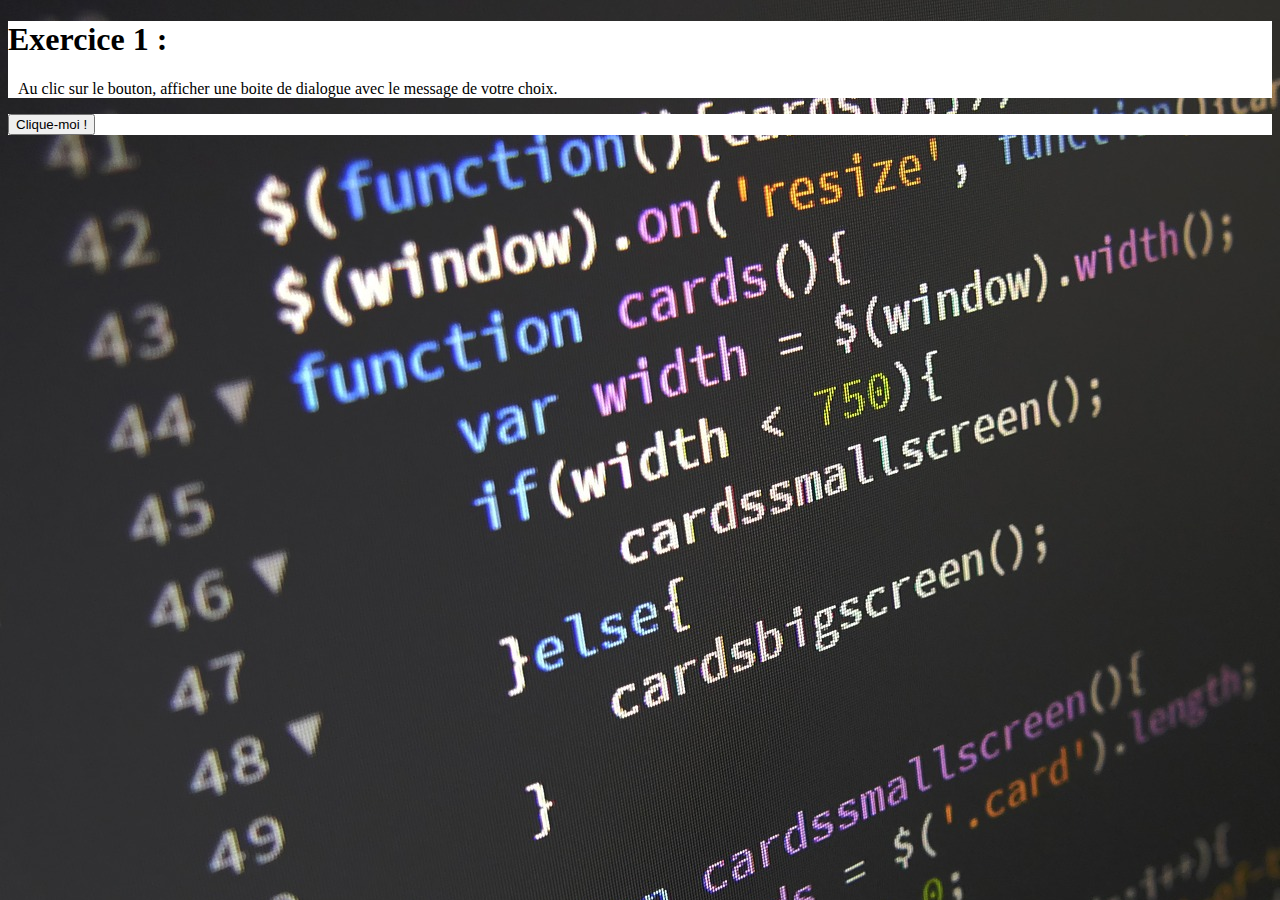
<file: Exercice_1/index.html>
<!DOCTYPE html>
<html lang="fr">
  <head>
    <meta charset="utf-8" />
    <meta name="viewport" content="width=device-width, initial-scale=1, shrink-to-fit=no" />
    <title>JQuery 2 - Excercice 1</title>
    <link rel="stylesheet" href="https://stackpath.bootstrapcdn.com/bootstrap/4.1.3/css/bootstrap.min.css" integrity="sha384-MCw98/SFnGE8fJT3GXwEOngsV7Zt27NXFoaoApmYm81iuXoPkFOJwJ8ERdknLPMO" crossorigin="anonymous" />
    <link rel="stylesheet" href="assets/css/style.css" />
  </head>
  <body>
    <div class="container-fluid">
      <h1>Exercice 1 :</h1>
      <p>Au clic sur le bouton, afficher une boite de dialogue avec le message de votre choix.</p>
    </div>
    <div class="container-fluid">
      <form>
        <button type="button" name="button" id="clickMe" >Clique-moi !</button>
      </form>
    </div>
    <script src="https://code.jquery.com/jquery-3.3.1.slim.min.js" integrity="sha384-q8i/X+965DzO0rT7abK41JStQIAqVgRVzpbzo5smXKp4YfRvH+8abtTE1Pi6jizo" crossorigin="anonymous"></script>
    <script src="https://cdnjs.cloudflare.com/ajax/libs/popper.js/1.14.3/umd/popper.min.js" integrity="sha384-ZMP7rVo3mIykV+2+9J3UJ46jBk0WLaUAdn689aCwoqbBJiSnjAK/l8WvCWPIPm49" crossorigin="anonymous"></script>
    <script src="https://stackpath.bootstrapcdn.com/bootstrap/4.1.3/js/bootstrap.min.js" integrity="sha384-ChfqqxuZUCnJSK3+MXmPNIyE6ZbWh2IMqE241rYiqJxyMiZ6OW/JmZQ5stwEULTy" crossorigin="anonymous"></script>
    <script src="assets/js/javascript.js"></script>
  </body>
</html>
</file>
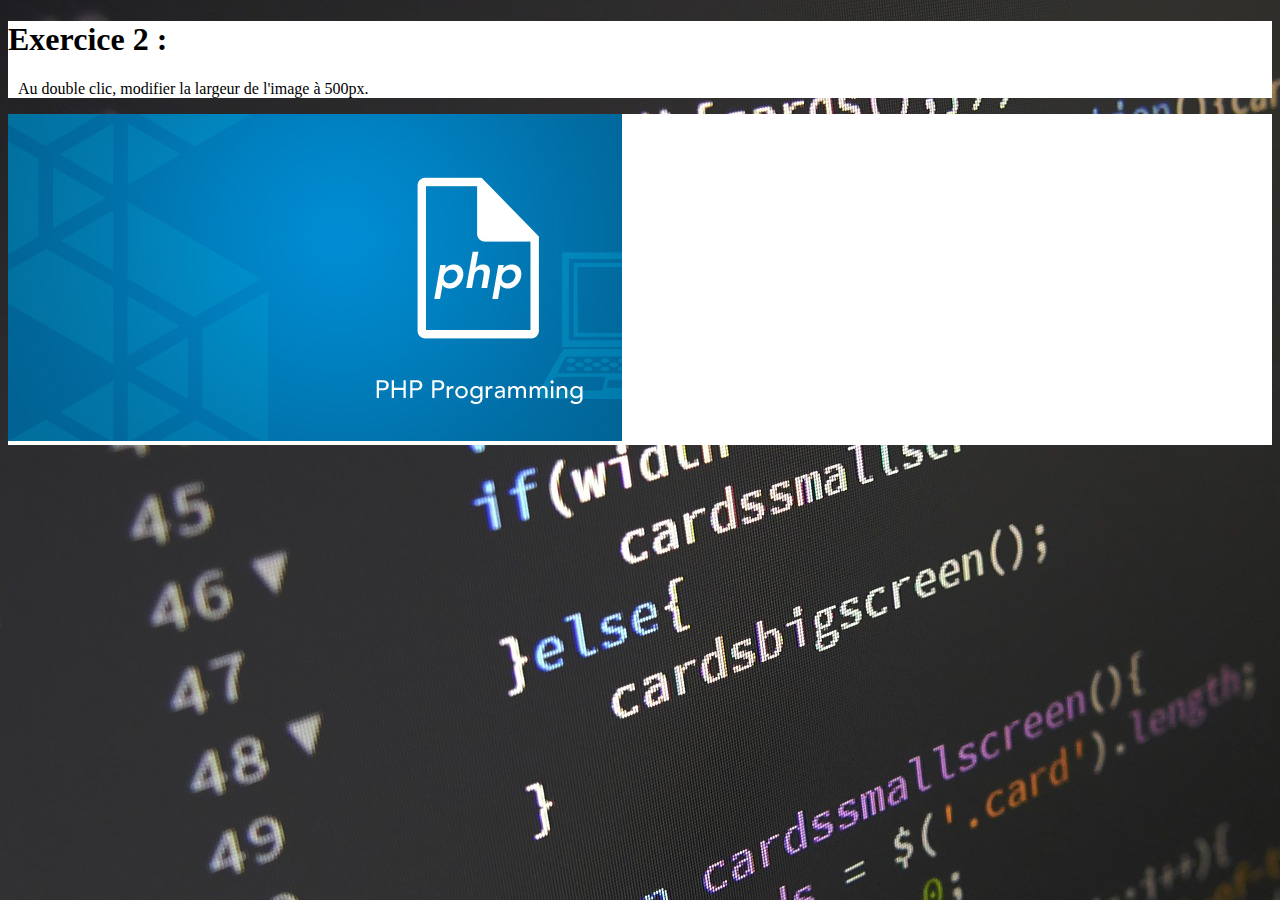
<file: Exercice_2/index.html>
<!DOCTYPE html>
<html lang="fr">
  <head>
    <meta charset="utf-8" />
    <meta name="viewport" content="width=device-width, initial-scale=1, shrink-to-fit=no" />
    <title>JQuery 2 - Excercice 2</title>
    <link rel="stylesheet" href="https://stackpath.bootstrapcdn.com/bootstrap/4.1.3/css/bootstrap.min.css" integrity="sha384-MCw98/SFnGE8fJT3GXwEOngsV7Zt27NXFoaoApmYm81iuXoPkFOJwJ8ERdknLPMO" crossorigin="anonymous" />
    <link rel="stylesheet" href="assets/css/style.css" />
  </head>
  <body>
    <div class="container-fluid">
      <h1>Exercice 2 :</h1>
      <p>Au double clic, modifier la largeur de l'image à 500px.</p>
    </div>
    <div class="container-fluid">
      <img src="images/image.jpg" id="image" />
    </div>
    <script src="https://code.jquery.com/jquery-3.3.1.slim.min.js" integrity="sha384-q8i/X+965DzO0rT7abK41JStQIAqVgRVzpbzo5smXKp4YfRvH+8abtTE1Pi6jizo" crossorigin="anonymous"></script>
    <script src="https://cdnjs.cloudflare.com/ajax/libs/popper.js/1.14.3/umd/popper.min.js" integrity="sha384-ZMP7rVo3mIykV+2+9J3UJ46jBk0WLaUAdn689aCwoqbBJiSnjAK/l8WvCWPIPm49" crossorigin="anonymous"></script>
    <script src="https://stackpath.bootstrapcdn.com/bootstrap/4.1.3/js/bootstrap.min.js" integrity="sha384-ChfqqxuZUCnJSK3+MXmPNIyE6ZbWh2IMqE241rYiqJxyMiZ6OW/JmZQ5stwEULTy" crossorigin="anonymous"></script>
    <script src="assets/js/javascript.js"></script>
  </body>
</html>
</file>
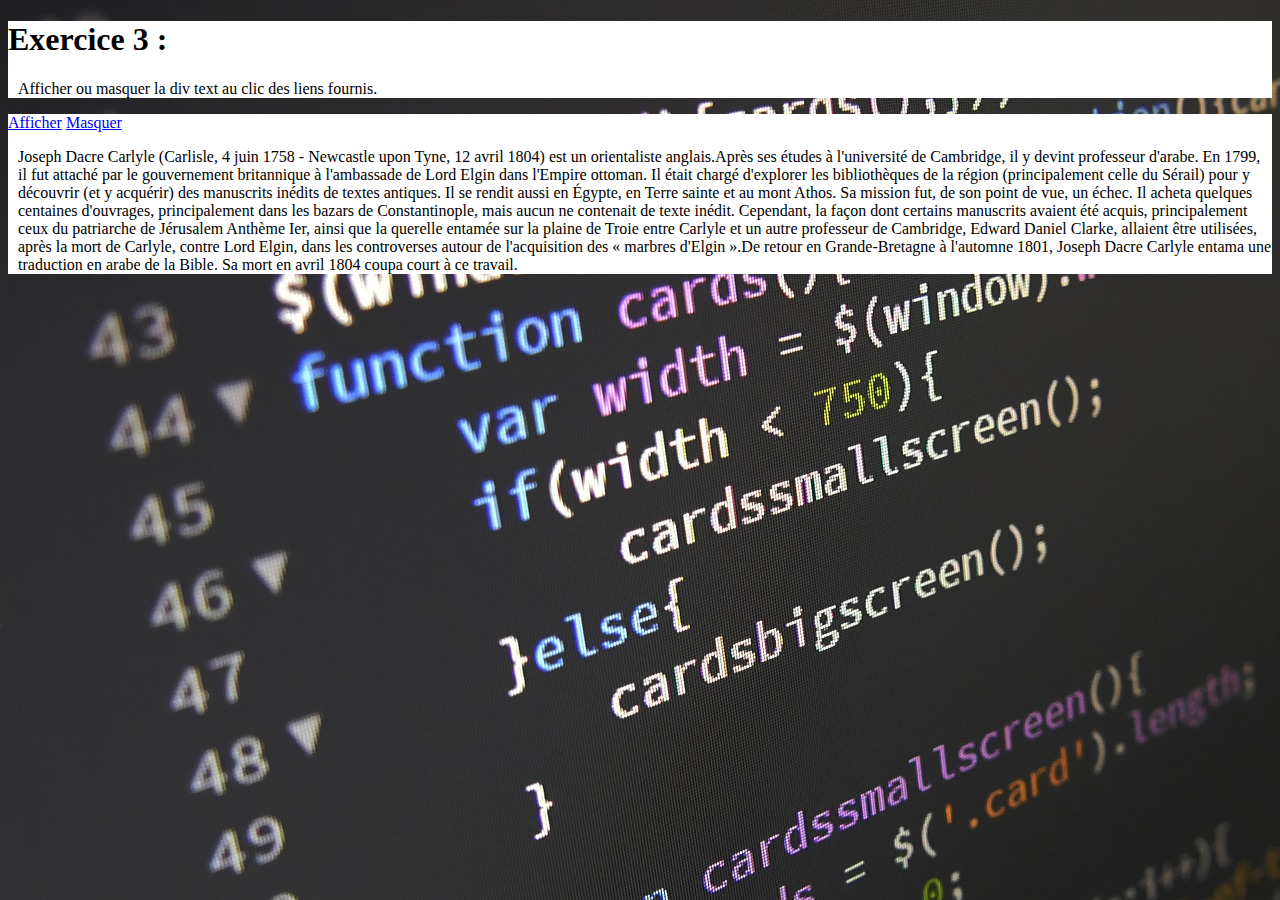
<file: Exercice_3/index.html>
<!DOCTYPE html>
<html lang="fr">
  <head>
    <meta charset="utf-8" />
    <meta name="viewport" content="width=device-width, initial-scale=1, shrink-to-fit=no" />
    <title>JQuery 2 - Excercice 3</title>
    <link rel="stylesheet" href="https://stackpath.bootstrapcdn.com/bootstrap/4.1.3/css/bootstrap.min.css" integrity="sha384-MCw98/SFnGE8fJT3GXwEOngsV7Zt27NXFoaoApmYm81iuXoPkFOJwJ8ERdknLPMO" crossorigin="anonymous" />
    <link rel="stylesheet" href="assets/css/style.css" />
  </head>
  <body>
    <div class="container-fluid">
      <h1>Exercice 3 :</h1>
      <p>Afficher ou masquer la div text au clic des liens fournis.</p>
    </div>
    <div class="container-fluid">
    <a id="show" href="#">Afficher</a>
    <a id="hide" href="#">Masquer</a>
      <div id="text">
        <p>Joseph Dacre Carlyle (Carlisle, 4 juin 1758 - Newcastle upon Tyne, 12 avril 1804) est un orientaliste anglais.Après ses études à l'université de Cambridge, il y devint professeur d'arabe. En 1799, il fut attaché par le gouvernement britannique à l'ambassade de Lord Elgin dans l'Empire ottoman. Il était chargé d'explorer les bibliothèques de la région (principalement celle du Sérail) pour y découvrir (et y acquérir) des manuscrits inédits de textes antiques. Il se rendit aussi en Égypte, en Terre sainte et au mont Athos. Sa mission fut, de son point de vue, un échec. Il acheta quelques centaines d'ouvrages, principalement dans les bazars de Constantinople, mais aucun ne contenait de texte inédit. Cependant, la façon dont certains manuscrits avaient été acquis, principalement ceux du patriarche de Jérusalem Anthème Ier, ainsi que la querelle entamée sur la plaine de Troie entre Carlyle et un autre professeur de Cambridge, Edward Daniel Clarke, allaient être utilisées, après la mort de Carlyle, contre Lord Elgin, dans les controverses autour de l'acquisition des « marbres d'Elgin ».De retour en Grande-Bretagne à l'automne 1801, Joseph Dacre Carlyle entama une traduction en arabe de la Bible. Sa mort en avril 1804 coupa court à ce travail.</p>
      </div>
    </div>
    <script src="https://code.jquery.com/jquery-3.3.1.slim.min.js" integrity="sha384-q8i/X+965DzO0rT7abK41JStQIAqVgRVzpbzo5smXKp4YfRvH+8abtTE1Pi6jizo" crossorigin="anonymous"></script>
    <script src="https://cdnjs.cloudflare.com/ajax/libs/popper.js/1.14.3/umd/popper.min.js" integrity="sha384-ZMP7rVo3mIykV+2+9J3UJ46jBk0WLaUAdn689aCwoqbBJiSnjAK/l8WvCWPIPm49" crossorigin="anonymous"></script>
    <script src="https://stackpath.bootstrapcdn.com/bootstrap/4.1.3/js/bootstrap.min.js" integrity="sha384-ChfqqxuZUCnJSK3+MXmPNIyE6ZbWh2IMqE241rYiqJxyMiZ6OW/JmZQ5stwEULTy" crossorigin="anonymous"></script>
    <script src="assets/js/javascript.js"></script>
  </body>
</html>
</file>
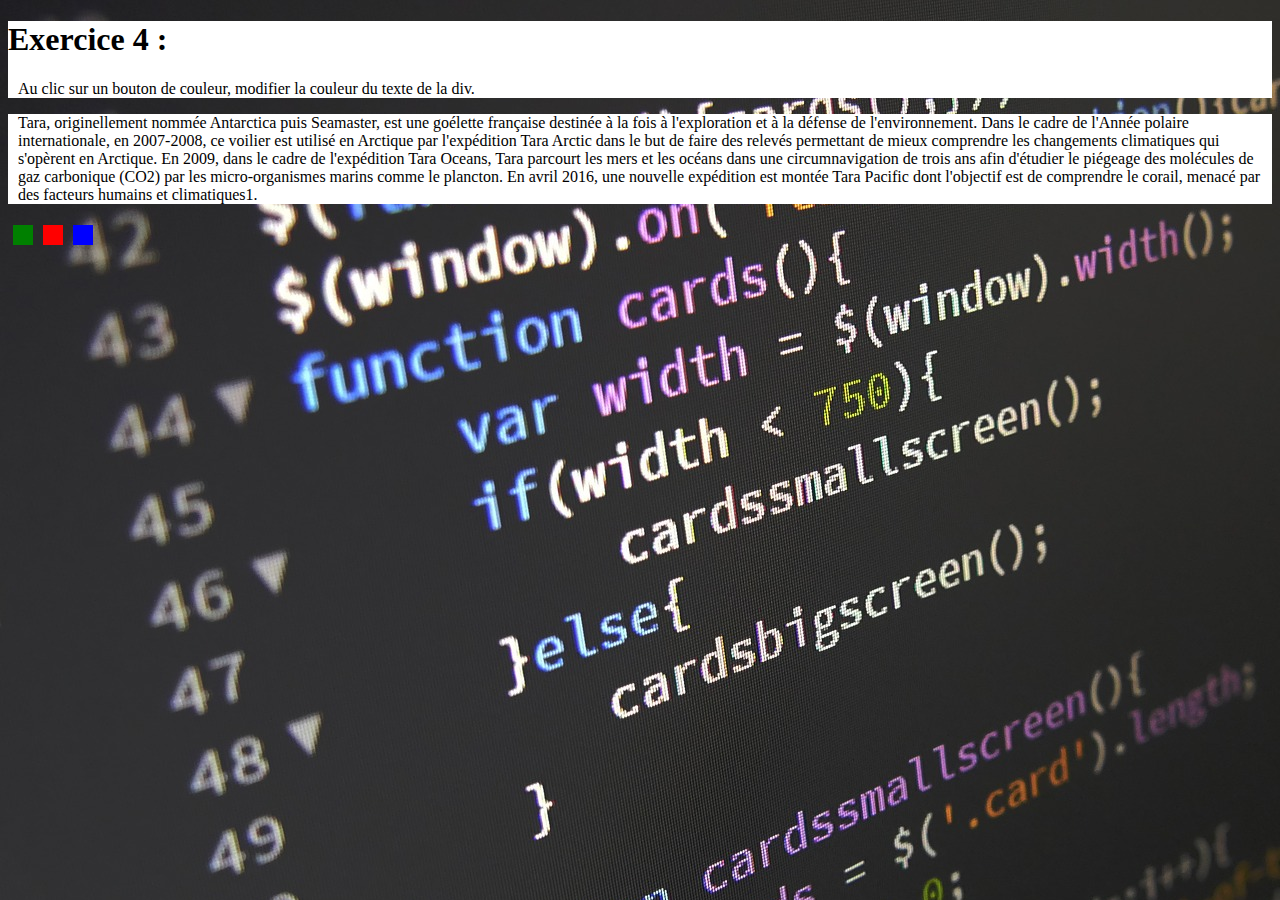
<file: Exercice_4/index.html>
<!DOCTYPE html>
<html lang="fr">
  <head>
    <meta charset="utf-8" />
    <meta name="viewport" content="width=device-width, initial-scale=1, shrink-to-fit=no" />
    <title>JQuery 2 - Excercice 4</title>
    <link rel="stylesheet" href="https://stackpath.bootstrapcdn.com/bootstrap/4.1.3/css/bootstrap.min.css" integrity="sha384-MCw98/SFnGE8fJT3GXwEOngsV7Zt27NXFoaoApmYm81iuXoPkFOJwJ8ERdknLPMO" crossorigin="anonymous" />
    <link rel="stylesheet" href="assets/css/style.css" />
  </head>
  <body>
    <div class="container-fluid">
      <h1>Exercice 4 :</h1>
      <p>Au clic sur un bouton de couleur, modifier la couleur du texte de la div.</p>
    </div>
    <div class="container-fluid">
      <div id="text">
        <p>
          Tara, originellement nommée Antarctica puis Seamaster, est une goélette française destinée à la fois à l'exploration et à la défense de l'environnement. Dans le cadre de l'Année polaire internationale, en 2007-2008, ce voilier est utilisé en Arctique par l'expédition Tara Arctic dans le but de faire des relevés permettant de mieux comprendre les changements climatiques qui s'opèrent en Arctique. En 2009, dans le cadre de l'expédition Tara Oceans, Tara parcourt les mers et les océans dans une circumnavigation de trois ans afin d'étudier le piégeage des molécules de gaz carbonique (CO2) par les micro-organismes marins comme le plancton. En avril 2016, une nouvelle expédition est montée Tara Pacific dont l'objectif est de comprendre le corail, menacé par des facteurs humains et climatiques1.
        </p>
      </div>
      <div>
        <div class="color green" id="green"></div>
        <div class="color red" id="red"></div>
        <div class="color blue" id="blue"></div>
      </div>
    </div>
    <script src="https://code.jquery.com/jquery-3.3.1.slim.min.js" integrity="sha384-q8i/X+965DzO0rT7abK41JStQIAqVgRVzpbzo5smXKp4YfRvH+8abtTE1Pi6jizo" crossorigin="anonymous"></script>
    <script src="https://cdnjs.cloudflare.com/ajax/libs/popper.js/1.14.3/umd/popper.min.js" integrity="sha384-ZMP7rVo3mIykV+2+9J3UJ46jBk0WLaUAdn689aCwoqbBJiSnjAK/l8WvCWPIPm49" crossorigin="anonymous"></script>
    <script src="https://stackpath.bootstrapcdn.com/bootstrap/4.1.3/js/bootstrap.min.js" integrity="sha384-ChfqqxuZUCnJSK3+MXmPNIyE6ZbWh2IMqE241rYiqJxyMiZ6OW/JmZQ5stwEULTy" crossorigin="anonymous"></script>
    <script src="assets/js/javascript.js"></script>
  </body>
</html>
</file>
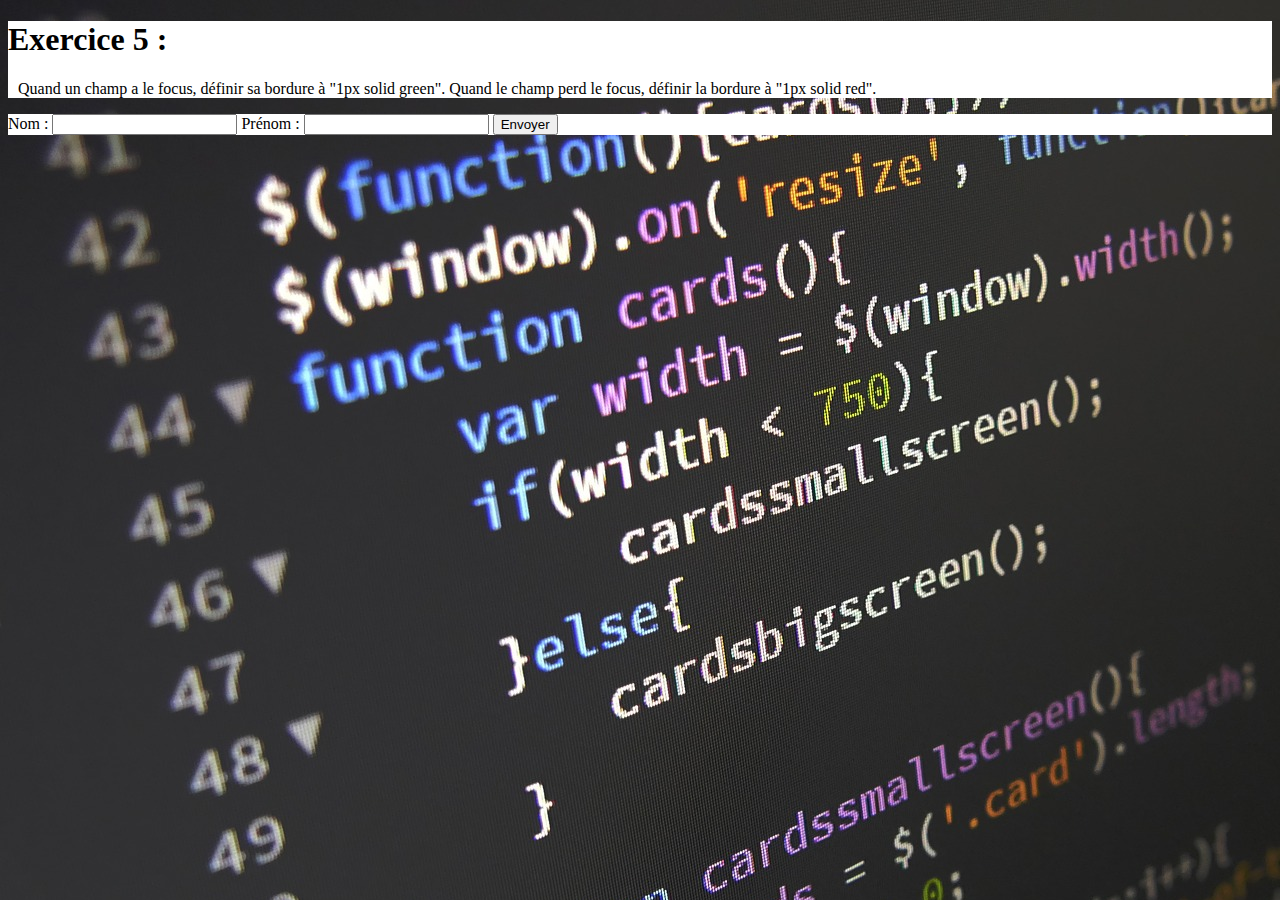
<file: Exercice_5/index.html>
<!DOCTYPE html>
<html lang="fr">
  <head>
    <meta charset="utf-8" />
    <meta name="viewport" content="width=device-width, initial-scale=1, shrink-to-fit=no" />
    <title>JQuery 2 - Excercice 5</title>
    <link rel="stylesheet" href="https://stackpath.bootstrapcdn.com/bootstrap/4.1.3/css/bootstrap.min.css" integrity="sha384-MCw98/SFnGE8fJT3GXwEOngsV7Zt27NXFoaoApmYm81iuXoPkFOJwJ8ERdknLPMO" crossorigin="anonymous" />
    <link rel="stylesheet" href="assets/css/style.css" />
  </head>
  <body>
    <div class="container-fluid">
      <h1>Exercice 5 :</h1>
      <p>Quand un champ a le focus, définir sa bordure à "1px solid green". Quand le champ perd le focus, définir la bordure à "1px solid red".</p>
    </div>
    <div class="container-fluid">
      <form>
        <label for="lastName">Nom : </label><input type="text" name="lastName" id="lastName" />
        <label for="firstName">Prénom : </label><input type="text" name="firstName" id="firstName" />
        <button type="button" name="button">Envoyer</button>
      </form>
    </div>
    <script src="https://code.jquery.com/jquery-3.3.1.slim.min.js" integrity="sha384-q8i/X+965DzO0rT7abK41JStQIAqVgRVzpbzo5smXKp4YfRvH+8abtTE1Pi6jizo" crossorigin="anonymous"></script>
    <script src="https://cdnjs.cloudflare.com/ajax/libs/popper.js/1.14.3/umd/popper.min.js" integrity="sha384-ZMP7rVo3mIykV+2+9J3UJ46jBk0WLaUAdn689aCwoqbBJiSnjAK/l8WvCWPIPm49" crossorigin="anonymous"></script>
    <script src="https://stackpath.bootstrapcdn.com/bootstrap/4.1.3/js/bootstrap.min.js" integrity="sha384-ChfqqxuZUCnJSK3+MXmPNIyE6ZbWh2IMqE241rYiqJxyMiZ6OW/JmZQ5stwEULTy" crossorigin="anonymous"></script>
    <script src="assets/js/javascript.js"></script>
  </body>
</html>
</file>
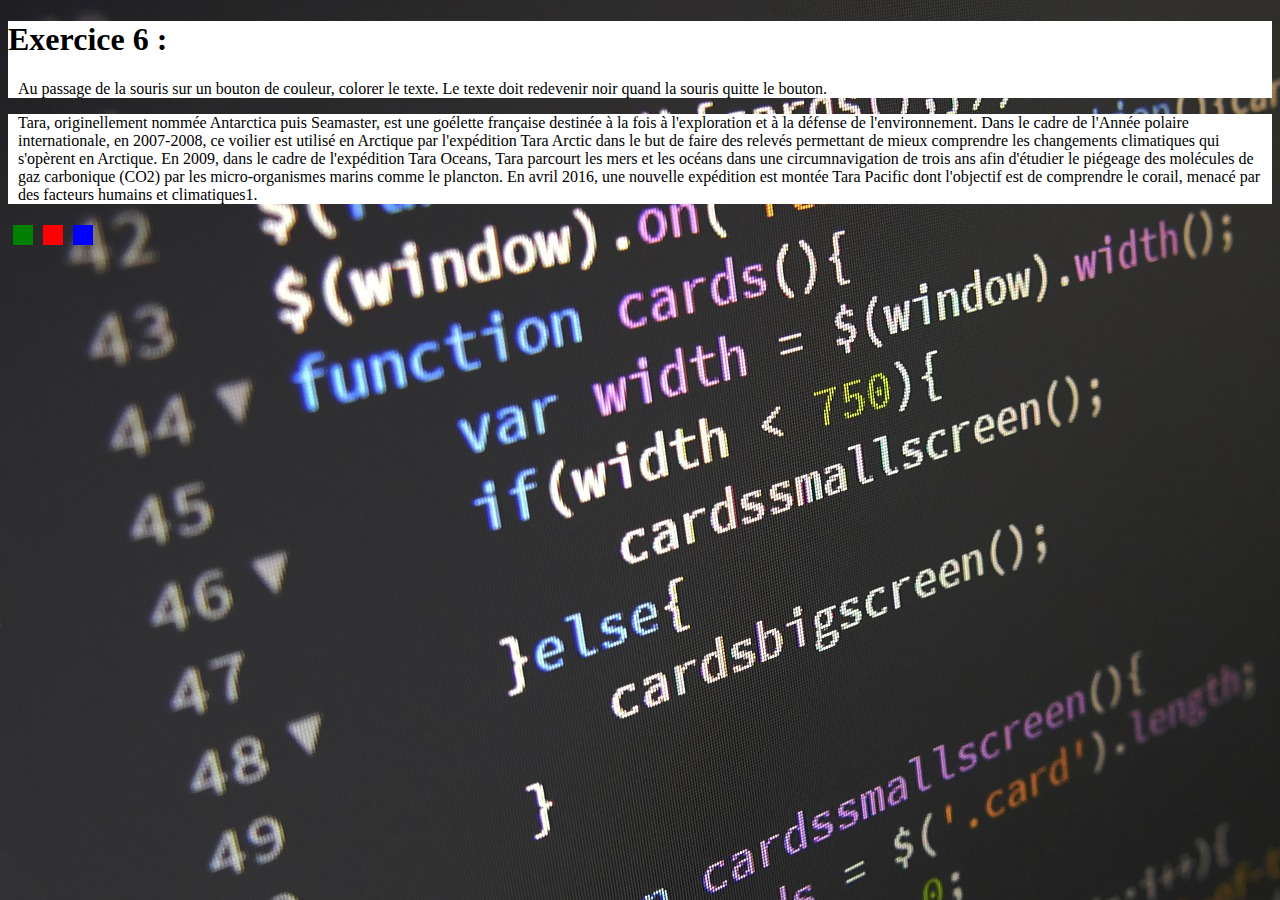
<file: Exercice_6/index.html>
<!DOCTYPE html>
<html lang="fr">
  <head>
    <meta charset="utf-8" />
    <meta name="viewport" content="width=device-width, initial-scale=1, shrink-to-fit=no" />
    <title>JQuery 2 - Excercice 6</title>
    <link rel="stylesheet" href="https://stackpath.bootstrapcdn.com/bootstrap/4.1.3/css/bootstrap.min.css" integrity="sha384-MCw98/SFnGE8fJT3GXwEOngsV7Zt27NXFoaoApmYm81iuXoPkFOJwJ8ERdknLPMO" crossorigin="anonymous" />
    <link rel="stylesheet" href="assets/css/style.css" />
  </head>
  <body>
    <div class="container-fluid">
      <h1>Exercice 6 :</h1>
      <p>Au passage de la souris sur un bouton de couleur, colorer le texte. Le texte doit redevenir noir quand la souris quitte le bouton.</p>
    </div>
    <div class="container-fluid">
  <div id="text">
    <p>
      Tara, originellement nommée Antarctica puis Seamaster, est une goélette française destinée à la fois à l'exploration et à la défense de l'environnement. Dans le cadre de l'Année polaire internationale, en 2007-2008, ce voilier est utilisé en Arctique par l'expédition Tara Arctic dans le but de faire des relevés permettant de mieux comprendre les changements climatiques qui s'opèrent en Arctique. En 2009, dans le cadre de l'expédition Tara Oceans, Tara parcourt les mers et les océans dans une circumnavigation de trois ans afin d'étudier le piégeage des molécules de gaz carbonique (CO2) par les micro-organismes marins comme le plancton. En avril 2016, une nouvelle expédition est montée Tara Pacific dont l'objectif est de comprendre le corail, menacé par des facteurs humains et climatiques1.
    </p>
  </div>
  <div>
  <div class="color green" id="green"></div>
  <div class="color red" id="red"></div>
  <div class="color blue" id="blue"></div>
</div>
</div>
<script src="https://code.jquery.com/jquery-3.3.1.slim.min.js" integrity="sha384-q8i/X+965DzO0rT7abK41JStQIAqVgRVzpbzo5smXKp4YfRvH+8abtTE1Pi6jizo" crossorigin="anonymous"></script>
<script src="https://cdnjs.cloudflare.com/ajax/libs/popper.js/1.14.3/umd/popper.min.js" integrity="sha384-ZMP7rVo3mIykV+2+9J3UJ46jBk0WLaUAdn689aCwoqbBJiSnjAK/l8WvCWPIPm49" crossorigin="anonymous"></script>
<script src="https://stackpath.bootstrapcdn.com/bootstrap/4.1.3/js/bootstrap.min.js" integrity="sha384-ChfqqxuZUCnJSK3+MXmPNIyE6ZbWh2IMqE241rYiqJxyMiZ6OW/JmZQ5stwEULTy" crossorigin="anonymous"></script>
<script src="assets/js/javascript.js"></script>
</body>
</html>
</file>
<file: Exercice_1/assets/css/style.css>
html {
  background: url(../../images/backgroundJS.jpg) no-repeat;
  height: 100%;
  margin: 0;
  padding: 0;
}

p {
  padding-left: 10px;
}

.container-fluid {
  background-color: white;
}
</file>
<file: Exercice_2/assets/css/style.css>
html {
  background: url(../../images/backgroundJS.jpg) no-repeat;
  height: 100%;
  margin: 0;
  padding: 0;
}

p {
  padding-left: 10px;
}

.container-fluid {
  background-color: white;
}
</file>
<file: Exercice_3/assets/css/style.css>
html {
  background: url(../../images/backgroundJS.jpg) no-repeat;
  height: 100%;
  margin: 0;
  padding: 0;
}

p {
  padding-left: 10px;
}

.container-fluid {
  background-color: white;
}
</file>
<file: Exercice_4/assets/css/style.css>
html {
  background: url(../../images/backgroundJS.jpg) no-repeat;
  height: 100%;
  margin: 0;
  padding: 0;
}

p {
  padding-left: 10px;
}

.container-fluid {
  background-color: white;
}

.color{
  float: left;
  width: 20px;
  height: 20px;
  margin : 5px;
}
.green{
  background-color: green;
}
.red{
    background-color: red;
}
.blue{
    background-color: blue;
}
</file>
<file: Exercice_5/assets/css/style.css>
html {
  background: url(../../images/backgroundJS.jpg) no-repeat;
  height: 100%;
  margin: 0;
  padding: 0;
}

p {
  padding-left: 10px;
}

.container-fluid {
  background-color: white;
}
</file>
<file: Exercice_6/assets/css/style.css>
html {
  background: url(../../images/backgroundJS.jpg) no-repeat;
  height: 100%;
  margin: 0;
  padding: 0;
}

p {
  padding-left: 10px;
}

.container-fluid {
  background-color: white;
}

.color{
  float: left;
  width: 20px;
  height: 20px;
  margin : 5px;
}
.green{
  background-color: green;
}
.red{
    background-color: red;
}
.blue{
    background-color: blue;
}
</file>
